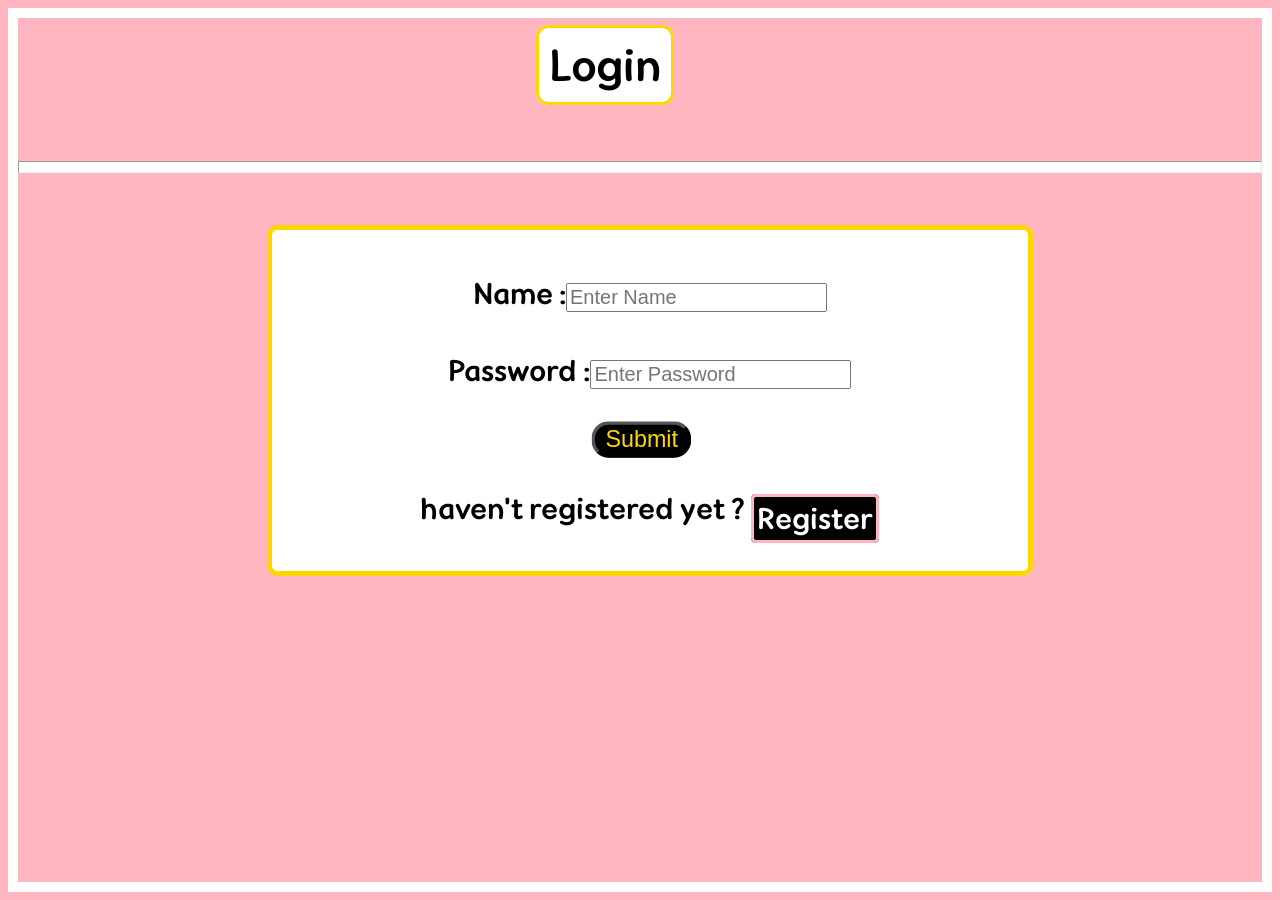
<file: index.html>
<html>
    <head>
        <title>Login</title>
        <link href="tabs/common.css" rel="stylesheet">
        <meta name="viewport" content="width=device-width">
    </head>
    <body>
        <h2 class="title">Login</h2><br><br><br><hr><br>
        <div class="login_container">
            <form id="login_form">
                <h4 class="input_bio">Name :<input type="text" placeholder="Enter Name" id="name"></h3>
    
                <h4 class="input_bio">Password :<input type="password" placeholder="Enter Password" id="pass"></h3>
                <button type="submit" id="submit_login">Submit</button>
                <p id="login_error" style="color:red;text-align:center;"></p>
                <h4 class="input_bio">haven't registered yet ? <a href="tabs/register.html">Register</a></h4>
            </form>
        </div>
        
        <script>
            let people=localStorage.getItem("people");
            console.log(people);
            let person =localStorage.getItem("person"+people);
            // student=JSON.parse(person);
            console.log(person);
            
            localStorage.setItem("current_login",null);

            let form=document.getElementById("login_form");
            form.addEventListener("submit",(e)=>{
                e.preventDefault();
                let login_details={name:document.getElementById("name").value,
                    pass:document.getElementById("pass").value
                }
                let past_current=JSON.parse(localStorage.getItem("current_login"));
                if (past_current){
                    let past_categ=past_current.categ_list;
                }
                
                if (people==null){
                    document.getElementById("login_error").innerHTML="Error:Please register!";
                }
                for (let i=1;i<=people;i++){
                    if (localStorage.getItem("person"+i)==JSON.stringify(login_details)){
                        console.log("yes found");
                        document.getElementById("login_error").innerHTML="";
                        login_details.person_no=i;
                        localStorage.setItem("current_login",JSON.stringify(login_details));
                        window.open("tabs/LifeLog.html","_self");
                    }
                    else{
                        document.getElementById("login_error").innerHTML="Error:Invalid details";
                    }

                }
            })
        </script>
    </body>
</html>
</file>
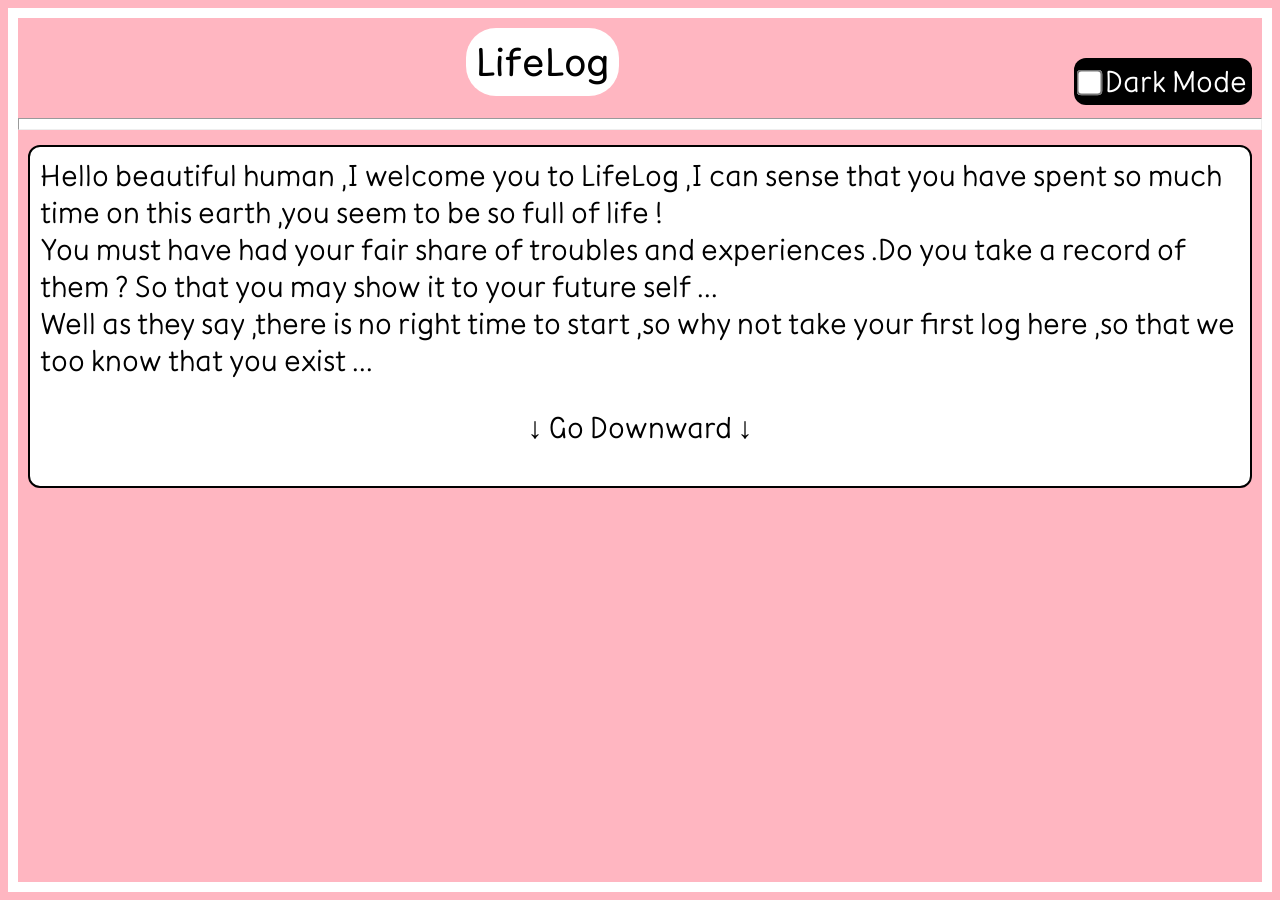
<file: LifeLog.html>
<html>
    <head>
        <title>LifeLog -List Your Life</title>
        <link href="LifeLog.css" rel="stylesheet">
        <meta name="viewport" content="width=device-width">
    </head>
    <body>
        <span>LifeLog</span>
        <!-- dark mode toggle button -->
        <label id="dark_mode"><input type="checkbox" id="dark">  Dark Mode</label>
        <br><br><hr>
        <div class="welcome">
            Hello beautiful human ,I welcome you to LifeLog ,I can sense that you have spent so much time on this earth ,you seem to be so full of life !<br>
            You must have had your fair share of troubles and experiences .Do you take a record of them ? So that you may show it to your future self ...
            <br> Well as they say ,there is no right time to start ,so why not take your first log here ,so that we too know that you exist ...
         <p>↓ Go Downward ↓</p> <!--Scroll to see main mechanism...-->
        </div>
       

        <div class="category">
        <p >Choose your categories -Which of these do you wish to keep a record of ?</p>
        <form id="choose_category"> 
        <!--The form will contain buttons to take input from user of the tabs he wishes to keep-->
        <div class="flex_category" >
        <button id ="reminders" class="category_button">Reminders <input type="checkbox" id="rem"></button>
        <button id ="hobbies" class="category_button">Hobbies <input type="checkbox" id="hob"></button>
        <button id="songs" class="category_button">Songs <input type="checkbox" id="son"></button>
        <button id="watched" class="category_button">Watched <input type="checkbox"id="wat"></button>
        <button id="quotes" class="category_button">Quotes <input type="checkbox" id="quo"></button>
        </div>
        <br>
        
        <p id="error_message" style="color:red;text-decoration: underline crimson;"></p>
        <!-- This error message is used for form validation, so that user must choose atleast 1 choice -->

        <!-- <div class="flex_category" >
        <button>Songs <input type="checkbox"></button>
        <button>Movies <input type="checkbox"></button>
        <button>Travel <input type="checkbox"></button>
        <button>Achievements <input type="checkbox"></button>
        <button>Series <input type="checkbox"></button>
        </div> -->

        <button type="submit" id="get_started">Get Started</button>
        <!-- This submit button is used to submit the form but not to the server ,so that we may use it to our advantage using event.preventDefault() -->
        </form>
        </div>
        <script src="LifeLog.js"></script> 
        <!-- External JS source -->
    </body>
</html>
</file>
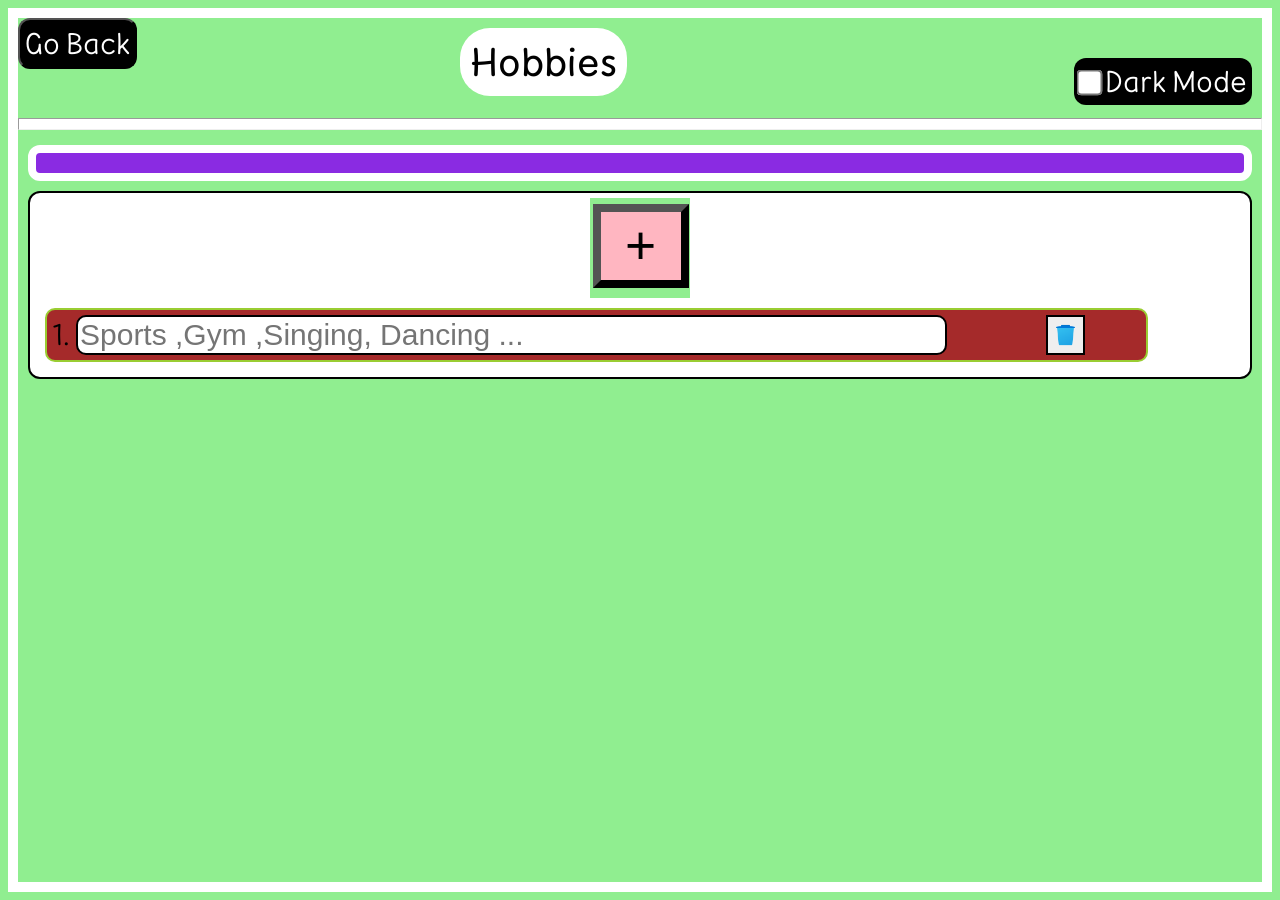
<file: tabs/hobbies.html>
<html>
    <head>
        <title>LifeLog -Hobbies</title>
        <link href="common.css" rel="stylesheet">
        <meta name="viewport" content="width=device-width">
        <style>
            body{background-color: lightgreen;}
        </style>
    </head>
    <body>
        <span class="title">Hobbies</span>
        <button id="go_back" class="category_button">Go Back</button>
        <label id="dark_mode"><input type="checkbox" id="dark">  Dark Mode</label>
        <br><br><hr>
        <div class="category" style="visibility:visible;">
        <div class="flex_category" id="navbar" >

        </div>                                                                                                                                                                                                                                                                                                                                                                                                                                                                                                                                                                                                                                                                                                                                                                                                                                          
        </div>
        <form id="hobbies">
        <div class="welcome">
            
            <div style="height:100px;width:100px;background-color: lightgreen;">
                <button id="add_new">+</button>
            </div>
            
            <div class="lists" >
            <li class="hobby"  type="1">
                    <input id="text_box" placeholder="Sports ,Gym ,Singing, Dancing ..." class="textbox">
                    <div id="icons"><button id="delete"><img src="../Icons/blueDeleteIcon.png"></button></button> </div>
                </li>
            </div>
            
        </div>
        </form>
        
        <script src="common.js"></script>
        <script>
            console.log(person_data);

            let add_button=document.getElementById("add_new");
    let add_rem=function(){
    let new_element=document.createElement("li");
    new_element.type="1";
    new_element.className="hobby";
    new_element.innerHTML='<input id="text_box" placeholder="..." class="textbox" ><div id="icons"><button id="delete"><img src="../Icons/blueDeleteIcon.png"> </div>';
    document.querySelector(".lists").appendChild(new_element);
    }

add_button.addEventListener("click",add_rem);

let list_cont=document.querySelector(".lists");
list_cont.addEventListener("click",function(e){
    let target=e.target;
    if (target.closest("input")){
        let all_rems=document.querySelectorAll("#text_box");
       if (target===all_rems[all_rems.length-1]){
        add_rem();
       }
    }
    else if (target.closest("button") || target.closest("img")){
        
        if (target.closest("button").id=="delete"){
            
            target.closest("li").remove();
            dynamic();
        }            
        }
})  

    add_button.addEventListener("mouseenter",()=>{
        add_button.style.transform="scale(4.05,4.05)";
        add_button.closest("div").style.transform="scale(1.05,1.05)";
    })
    add_button.addEventListener("mouseleave",()=>{
        add_button.style.transform="scale(4.0,4.0)";
        add_button.closest("div").style.transform="scale(1,1)";
    })

    let hobbies=person_data.hobbies || [] ;
    console.log(hobbies);
    if (hobbies[hobbies.length-1]==''){
        hobbies.pop()
    }
    console.log(hobbies);
    for (let i=0;i<hobbies.length;i++){
        add_rem();
        document.querySelectorAll(".textbox")[i].value=hobbies[i];
    }
    let submit=document.getElementById("hobbies");
    submit.addEventListener("submit",function(e){
        e.preventDefault();
        e.stopPropagation();
        
    })
    let dynamic =function(){
        hobbies=document.querySelectorAll(".textbox");
        hobbies=Array.from(hobbies).map(x=>x.value);
        person_data.hobbies=hobbies;
        localStorage.setItem("person_data"+person_no,JSON.stringify(person_data));
    }
    submit.addEventListener("input",function(e){
        let impact=e.target;
        dynamic();     

    })
        </script>
    </body>
    </html>
</file>
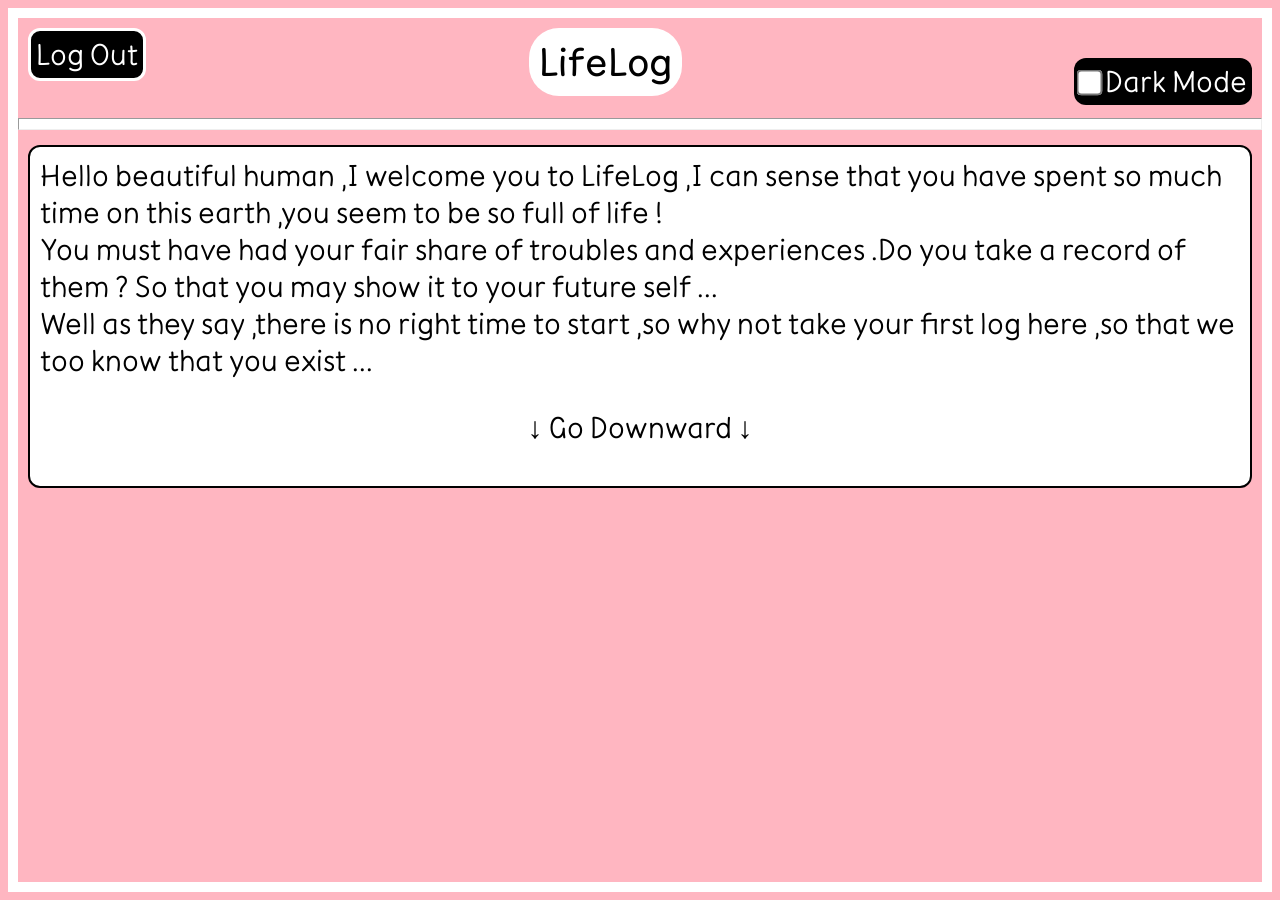
<file: tabs/LifeLog.html>
<html>
    <head>
        <title>LifeLog -List Your Life</title>
        <link href="LifeLog.css" rel="stylesheet">
        <meta name="viewport" content="width=device-width">
    </head>
    <body>
        <a id="Log_out" href="../index.html">Log Out</a>
        <span>LifeLog</span>
        <!-- dark mode toggle button -->
        <label id="dark_mode"><input type="checkbox" id="dark">  Dark Mode</label>
        <br><br><hr>
        <div class="welcome">
            Hello beautiful human ,I welcome you to LifeLog ,I can sense that you have spent so much time on this earth ,you seem to be so full of life !<br>
            You must have had your fair share of troubles and experiences .Do you take a record of them ? So that you may show it to your future self ...
            <br> Well as they say ,there is no right time to start ,so why not take your first log here ,so that we too know that you exist ...
         <p>↓ Go Downward ↓</p> <!--Scroll to see main mechanism...-->
        </div>
       

        <div class="category">
        <p >Choose your categories -Which of these do you wish to keep a record of ?</p>
        <form id="choose_category"> 
        <!--The form will contain buttons to take input from user of the tabs he wishes to keep-->
        <div class="flex_category" >
        <button id ="reminders" class="category_button">Reminders <input type="checkbox" id="rem"></button>
        <button id ="hobbies" class="category_button">Hobbies <input type="checkbox" id="hob"></button>
        <button id="songs" class="category_button">Songs <input type="checkbox" id="son"></button>
        <button id="watched" class="category_button">Watched <input type="checkbox"id="wat"></button>
        <button id="quotes" class="category_button">Quotes <input type="checkbox" id="quo"></button>
        </div>
        <br>
        
        <p id="error_message" style="color:red;text-decoration: underline crimson;"></p>
        <!-- This error message is used for form validation, so that user must choose atleast 1 choice -->

        <!-- <div class="flex_category" >
        <button>Songs <input type="checkbox"></button>
        <button>Movies <input type="checkbox"></button>
        <button>Travel <input type="checkbox"></button>
        <button>Achievements <input type="checkbox"></button>
        <button>Series <input type="checkbox"></button>
        </div> -->

        <button type="submit" id="get_started">Get Started</button>
        <!-- This submit button is used to submit the form but not to the server ,so that we may use it to our advantage using event.preventDefault() -->
        </form>
        </div>
        <script src="LifeLog.js"></script> 
        <!-- External JS source -->
    </body>
</html>
</file>
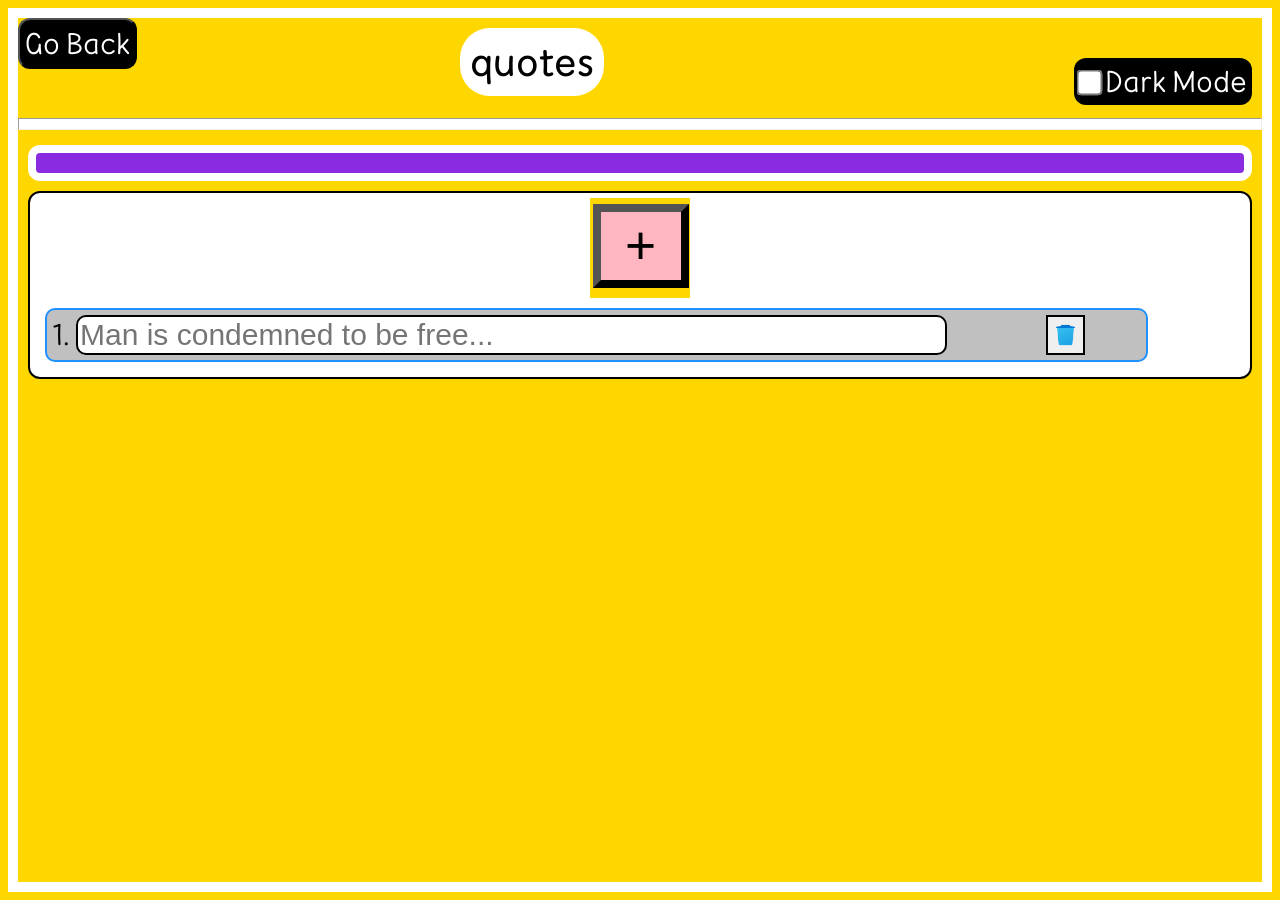
<file: tabs/quotes.html>
<html>
    <head>
        <title>LifeLog -Quotes</title>
        <link href="common.css" rel="stylesheet">
        <meta name="viewport" content="width=device-width">
        <style>
            body{background-color: gold;}
        </style>
    </head>
    <body>
        <span class="title">quotes</span>
        <button id="go_back" class="category_button">Go Back</button>
        <label id="dark_mode"><input type="checkbox" id="dark">  Dark Mode</label>
        <br><br><hr>
        <div class="category" style="visibility:visible;">
        <div class="flex_category" id="navbar" >

        </div>                                                                                                                                                                                                                                                                                                                                                                                                                                                                                                                                                                                                                                                                                                                                                                                                                                          
        </div>
        <form id="quotes">
        <div class="welcome">
            
            <div style="height:100px;width:100px;background-color: gold;">
                <button id="add_new">+</button>
            </div>
            
            <div class="lists" >
            <li class="quote"  type="1">
                    <input id="text_box" placeholder="Man is condemned to be free..." class="textbox">
                    <div id="icons"><button id="delete"><img src="../Icons/blueDeleteIcon.png"></button></button> </div>
                </li>
            </div>
            <!-- <button type="submit" id="done_rem">Done</button> -->
        </div>
        </form>
        
        <script src="common.js"></script>
        <script>
            console.log(person_data);

            let add_button=document.getElementById("add_new");
    let add_rem=function(){
    let new_element=document.createElement("li");
    new_element.type="1";
    new_element.className="quote";
    new_element.innerHTML='<input id="text_box" placeholder="..." class="textbox" ><div id="icons"><button id="delete"><img src="../Icons/blueDeleteIcon.png"> </div>';
    document.querySelector(".lists").appendChild(new_element);
    }

add_button.addEventListener("click",add_rem);

let list_cont=document.querySelector(".lists");
list_cont.addEventListener("click",function(e){
    let target=e.target;
    if (target.closest("input")){
        let all_rems=document.querySelectorAll("#text_box");
       if (target===all_rems[all_rems.length-1]){
        add_rem();
       }
    }
    else if (target.closest("button") || target.closest("img")){
        
        if (target.closest("button").id=="delete"){
            
            target.closest("li").remove();
            dynamic();
        }            
        }
})  

    add_button.addEventListener("mouseenter",()=>{
        add_button.style.transform="scale(4.05,4.05)";
        add_button.closest("div").style.transform="scale(1.05,1.05)";
    })
    add_button.addEventListener("mouseleave",()=>{
        add_button.style.transform="scale(4.0,4.0)";
        add_button.closest("div").style.transform="scale(1,1)";
    })

    let quotes=person_data.quotes || [] ;
    console.log(quotes);
    if (quotes[quotes.length-1]==''){
        quotes.pop()
    }
    console.log(quotes);
    for (let i=0;i<quotes.length;i++){
        add_rem();
        document.querySelectorAll(".textbox")[i].value=quotes[i];
    }
    let submit=document.getElementById("quotes");
    submit.addEventListener("submit",function(e){
        e.preventDefault();
        e.stopPropagation();
        
    })
    let dynamic =function(){
        quotes=document.querySelectorAll(".textbox");
        quotes=Array.from(quotes).map(x=>x.value);
        person_data.quotes=quotes;
        localStorage.setItem("person_data"+person_no,JSON.stringify(person_data));
    }
    submit.addEventListener("input",function(e){
        let impact=e.target;
        dynamic();     

    })
        </script>
    </body>
    </html>
</file>
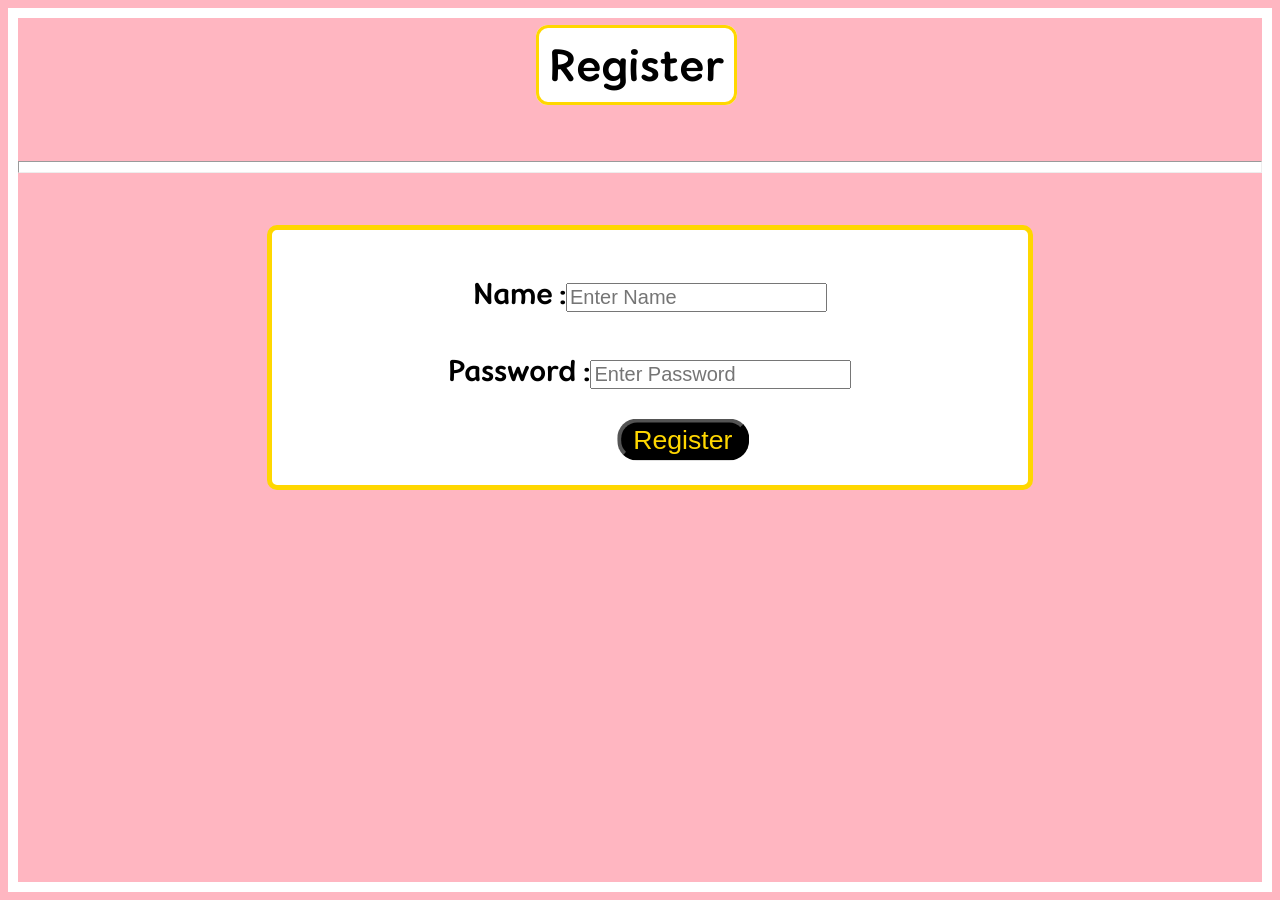
<file: tabs/register.html>
<html>
    <head>
        <title>Register</title>
        <link href="common.css" rel="stylesheet">
        <meta name="viewport" content="width=device-width">
    </head>
    <body>
        <h2 class="title">Register</h2><br><br><br><hr><br>
        <div class="login_container">
            <form id="register_form">
                <h4 class="input_bio">Name :<input type="text" placeholder="Enter Name" id="name"></h3>
                
                <h4 class="input_bio">Password :<input type="password" placeholder="Enter Password" id="pass"></h3>
                <button type="submit" id="submit_register">Register</button>
            </form>
        </div>
        <button id="reset_data" style="visibility: hidden;">Reset Student Data</button>
        <script>
            let register_form=document.getElementById("register_form");
            let people=localStorage.getItem("people");
            console.log(typeof(people),people);
            register_form.addEventListener("submit",function(e){
                e.preventDefault();
                let student_details={name:document.getElementById("name").value,
                    pass:document.getElementById("pass").value
                }
                people++;
                localStorage.setItem("people",JSON.stringify(people));
                localStorage.setItem("person"+people,JSON.stringify(student_details));
                window.open("../index.html","_self");
            });

            let reset=document.getElementById("reset_data");
            reset.addEventListener("click",function(){
                for (let i=0;i<people;i++){
                    localStorage.removeItem("person"+people);
                }
                localStorage.setItem("people",0);
                localStorage.removeItem("current_login");
                console.log(localStorage.getItem("people"));
            })
        </script>
    </body>
</html>
</file>
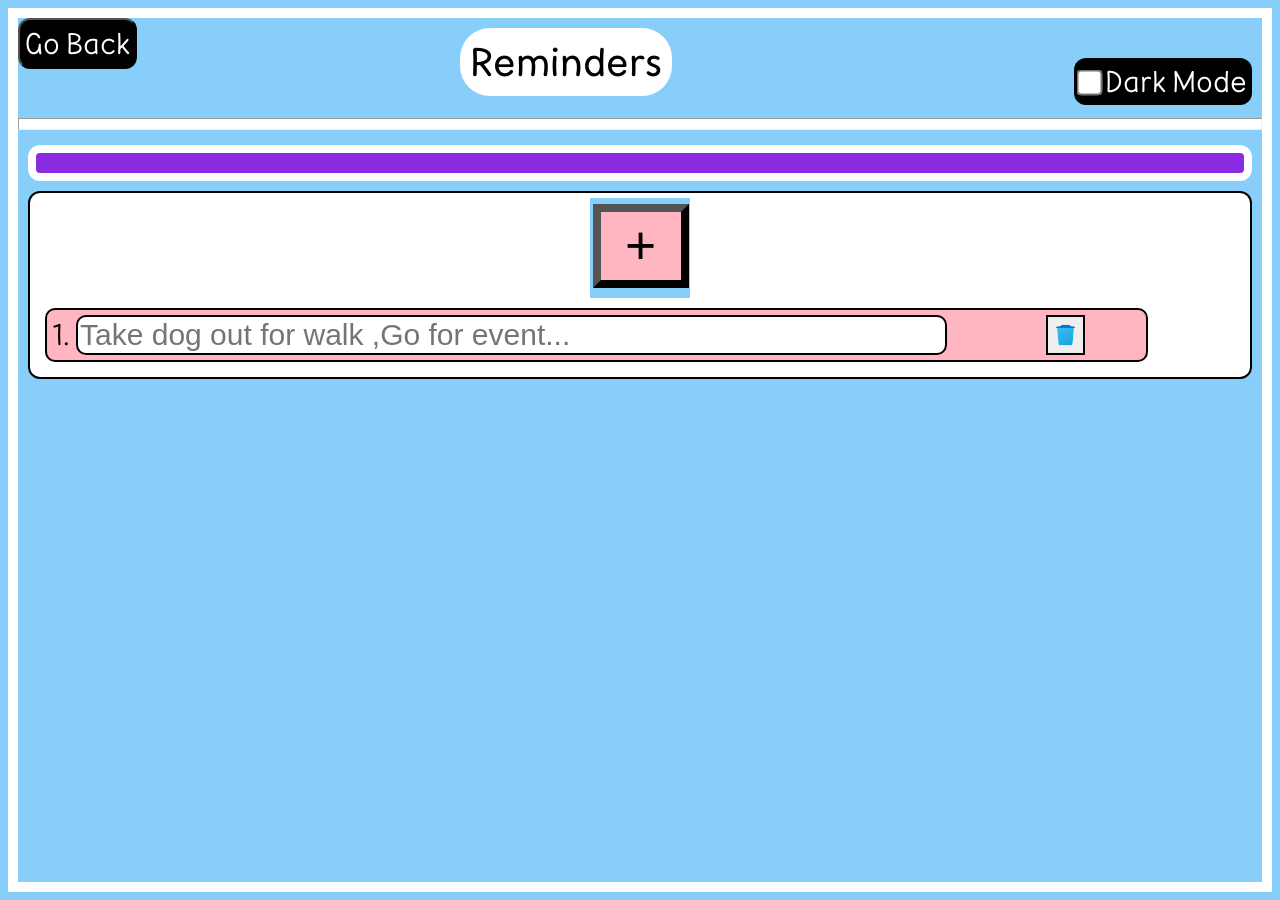
<file: tabs/reminders.html>
<html>
    <head>
        <title>LifeLog -Reminders</title>
        <link href="common.css" rel="stylesheet">
        <meta name="viewport" content="width=device-width">
        <style>
            body{background-color: lightskyblue;width:auto;}
        </style>
    </head>
    <body>
        <span class="title">Reminders</span>
        <button id="go_back" class="category_button">Go Back</button>
        <label id="dark_mode"><input type="checkbox" id="dark">  Dark Mode</label>
        <br><br><hr>
        <div class="category" style="visibility:visible;">
        <div class="flex_category" id="navbar" >

        </div>                                                                                                                                                                                                                                                                                                                                                                                                                                                                                                                                                                                                                                                                                                                                                                                                                                          
        </div>
        <form id="reminders">
        <div class="welcome">
            
            <div style="height:100px;width:100px;background-color: lightskyblue;">
                <button id="add_new">+</button>
            </div>
            
            <div class="lists" >
            <li class="reminder"  type="1">
                    <input id="text_box" placeholder="Take dog out for walk ,Go for event..." class="textbox">
                    <div id="icons"><button id="delete"><img src="../Icons/blueDeleteIcon.png"></button></button> </div>
                </li>
            </div>
            <!-- <button type="submit" id="done_rem">Done</button> -->
        </div>
        </form>
        
        <script src="common.js"></script>
        <script>
            console.log(person_data);

            let add_button=document.getElementById("add_new");
    let add_rem=function(){
    let new_element=document.createElement("li");
    new_element.type="1";
    new_element.className="reminder";
    new_element.innerHTML='<input id="text_box" placeholder="..." class="textbox" ><div id="icons"><button id="delete"><img src="../Icons/blueDeleteIcon.png"> </div>';
    document.querySelector(".lists").appendChild(new_element);
    }

add_button.addEventListener("click",add_rem);

let list_cont=document.querySelector(".lists");
list_cont.addEventListener("click",function(e){
    let target=e.target;
    if (target.closest("input")){
        let all_rems=document.querySelectorAll("#text_box");
       if (target===all_rems[all_rems.length-1]){
        add_rem();
       }
    }
    else if (target.closest("button") || target.closest("img")){
        
        if (target.closest("button").id=="delete"){
            
            target.closest("li").remove();
            dynamic();
        }            
        }
})  

    add_button.addEventListener("mouseenter",()=>{
        add_button.style.transform="scale(4.05,4.05)";
        add_button.closest("div").style.transform="scale(1.05,1.05)";
    })
    add_button.addEventListener("mouseleave",()=>{
        add_button.style.transform="scale(4.0,4.0)";
        add_button.closest("div").style.transform="scale(1,1)";
    })

    let reminders=person_data.reminders || [] ;
    console.log(reminders);
    if (reminders[reminders.length-1]==''){
        reminders.pop()
    }
    console.log(reminders);
    for (let i=0;i<reminders.length;i++){
        add_rem();
        document.querySelectorAll(".textbox")[i].value=reminders[i];
    }
    let submit=document.getElementById("reminders");
    submit.addEventListener("submit",function(e){
        e.preventDefault();
        e.stopPropagation();
        
    })
    let dynamic =function(){
        reminders=document.querySelectorAll(".textbox");
        reminders=Array.from(reminders).map(x=>x.value);
        person_data.reminders=reminders;
        localStorage.setItem("person_data"+person_no,JSON.stringify(person_data));
    }
    submit.addEventListener("input",function(e){
        let impact=e.target;
        dynamic();     

    })
        </script>
    </body>
    </html>
</file>
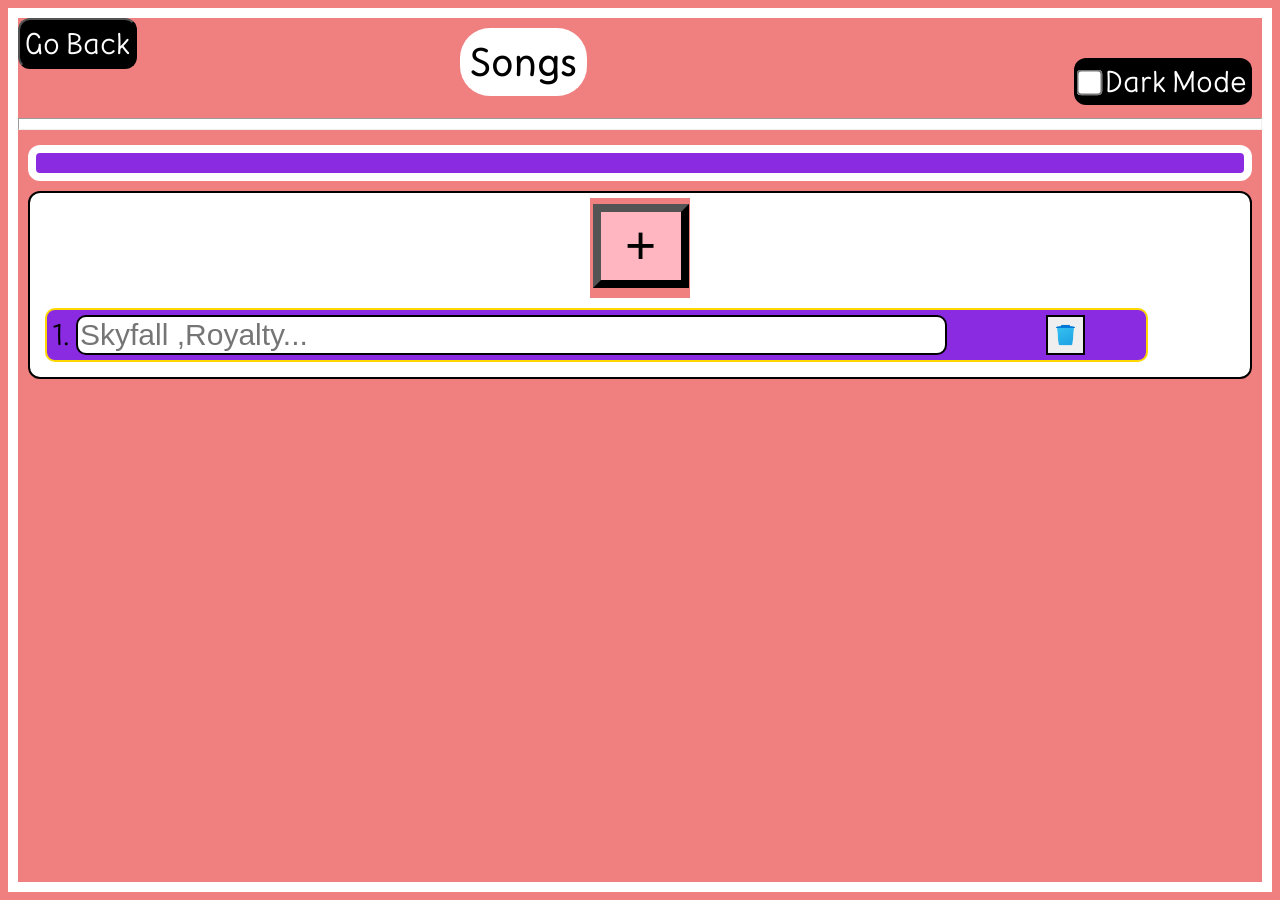
<file: tabs/songs.html>
<html>
    <head>
        <title>LifeLog -Songs</title>
        <link href="common.css" rel="stylesheet">
        <meta name="viewport" content="width=device-width">
        <style>
            body{background-color: lightcoral;}
        </style>
    </head>
    <body>
        <span class="title">Songs</span>
        <button id="go_back" class="category_button">Go Back</button>
        <label id="dark_mode"><input type="checkbox" id="dark">  Dark Mode</label>
        <br><br><hr>
        <div class="category" style="visibility:visible;">
        <div class="flex_category" id="navbar" >

        </div>                                                                                                                                                                                                                                                                                                                                                                                                                                                                                                                                                                                                                                                                                                                                                                                                                                          
        </div>
        <form id="songs">
        <div class="welcome">
            
            <div style="height:100px;width:100px;background-color: lightcoral;">
                <button id="add_new">+</button>
            </div>
            
            <div class="lists" >
            <li class="song"  type="1">
                    <input id="text_box" placeholder="Skyfall ,Royalty..." class="textbox">
                    <div id="icons"><button id="delete"><img src="../Icons/blueDeleteIcon.png"></button></button> </div>
                </li>
            </div>
            <!-- <button type="submit" id="done_rem">Done</button> -->
        </div>
        </form>
        
        <script src="common.js"></script>
        <script>
            console.log(person_data);

            let add_button=document.getElementById("add_new");
    let add_rem=function(){
    let new_element=document.createElement("li");
    new_element.type="1";
    new_element.className="song";
    new_element.innerHTML='<input id="text_box" placeholder="..." class="textbox" ><div id="icons"><button id="delete"><img src="../Icons/blueDeleteIcon.png"> </div>';
    document.querySelector(".lists").appendChild(new_element);
    }

add_button.addEventListener("click",add_rem);

let list_cont=document.querySelector(".lists");
list_cont.addEventListener("click",function(e){
    let target=e.target;
    if (target.closest("input")){
        let all_rems=document.querySelectorAll("#text_box");
       if (target===all_rems[all_rems.length-1]){
        add_rem();
       }
    }
    else if (target.closest("button") || target.closest("img")){
        
        if (target.closest("button").id=="delete"){
            
            target.closest("li").remove();
            dynamic();
        }            
        }
})  

    add_button.addEventListener("mouseenter",()=>{
        add_button.style.transform="scale(4.05,4.05)";
        add_button.closest("div").style.transform="scale(1.05,1.05)";
    })
    add_button.addEventListener("mouseleave",()=>{
        add_button.style.transform="scale(4.0,4.0)";
        add_button.closest("div").style.transform="scale(1,1)";
    })

    let songs=person_data.songs || [] ;
    console.log(songs);
    if (songs[songs.length-1]==''){
        songs.pop()
    }
    console.log(songs);
    for (let i=0;i<songs.length;i++){
        add_rem();
        document.querySelectorAll(".textbox")[i].value=songs[i];
    }
    let submit=document.getElementById("songs");
    submit.addEventListener("submit",function(e){
        e.preventDefault();
        e.stopPropagation();
        
    })
    let dynamic =function(){
        songs=document.querySelectorAll(".textbox");
        songs=Array.from(songs).map(x=>x.value);
        person_data.songs=songs;
        localStorage.setItem("person_data"+person_no,JSON.stringify(person_data));
    }
    submit.addEventListener("input",function(e){
        let impact=e.target;
        dynamic();     

    })
        </script>
    </body>
    </html>
</file>
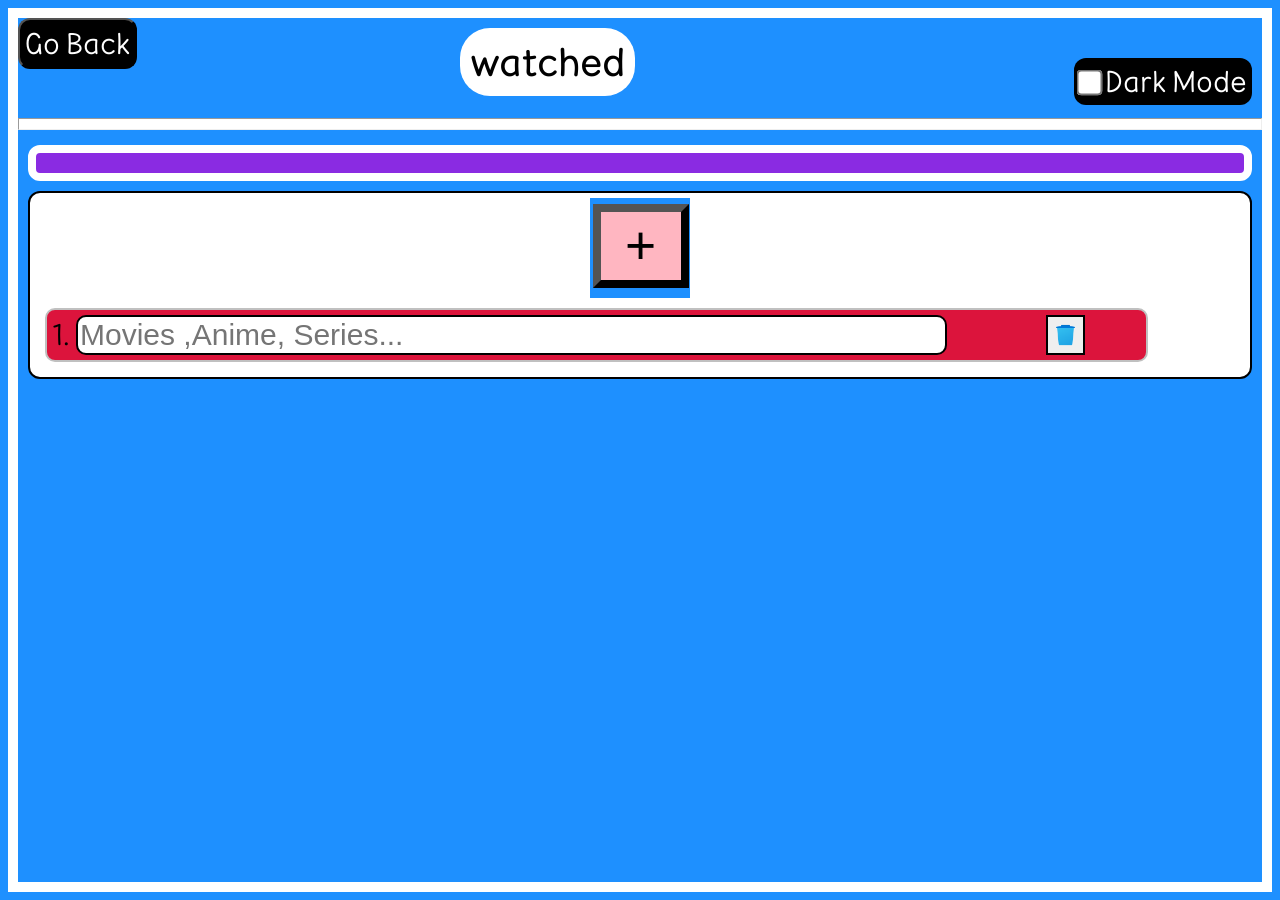
<file: tabs/watched.html>
<html>
    <head>
        <title>LifeLog -Watched</title>
        <link href="common.css" rel="stylesheet">
        <meta name="viewport" content="width=device-width">
        <style>
            body{background-color: dodgerblue}
        </style>
    </head>
    <body>
        <span class="title">watched</span>
        <button id="go_back" class="category_button">Go Back</button>
        <label id="dark_mode"><input type="checkbox" id="dark">  Dark Mode</label>
        <br><br><hr>
        <div class="category" style="visibility:visible;">
        <div class="flex_category" id="navbar" >

        </div>                                                                                                                                                                                                                                                                                                                                                                                                                                                                                                                                                                                                                                                                                                                                                                                                                                          
        </div>
        <form id="watched">
        <div class="welcome">
            
            <div style="height:100px;width:100px;background-color: dodgerblue;">
                <button id="add_new">+</button>
            </div>
            
            <div class="lists" >
            <li class="watch"  type="1">
                    <input id="text_box" placeholder="Movies ,Anime, Series..." class="textbox">
                    <div id="icons"><button id="delete"><img src="../Icons/blueDeleteIcon.png"></button></button> </div>
                </li>
            </div>
            
        </div>
        </form>
        
        <script src="common.js"></script>
        <script>
            console.log(person_data);

            let add_button=document.getElementById("add_new");
    let add_rem=function(){
    let new_element=document.createElement("li");
    new_element.type="1";
    new_element.className="watch";
    new_element.innerHTML='<input id="text_box" placeholder="..." class="textbox" ><div id="icons"><button id="delete"><img src="../Icons/blueDeleteIcon.png"> </div>';
    document.querySelector(".lists").appendChild(new_element);
    }

add_button.addEventListener("click",add_rem);

let list_cont=document.querySelector(".lists");
list_cont.addEventListener("click",function(e){
    let target=e.target;
    if (target.closest("input")){
        let all_rems=document.querySelectorAll("#text_box");
       if (target===all_rems[all_rems.length-1]){
        add_rem();
       }
    }
    else if (target.closest("button") || target.closest("img")){
        
        if (target.closest("button").id=="delete"){
            
            target.closest("li").remove();
            dynamic();
        }            
        }
})  

    add_button.addEventListener("mouseenter",()=>{
        add_button.style.transform="scale(4.05,4.05)";
        add_button.closest("div").style.transform="scale(1.05,1.05)";
    })
    add_button.addEventListener("mouseleave",()=>{
        add_button.style.transform="scale(4.0,4.0)";
        add_button.closest("div").style.transform="scale(1,1)";
    })

    let watched=person_data.watched || [] ;
    console.log(watched);
    if (watched[watched.length-1]==''){
        watched.pop()
    }
    console.log(watched);
    for (let i=0;i<watched.length;i++){
        add_rem();
        document.querySelectorAll(".textbox")[i].value=watched[i];
    }
    let submit=document.getElementById("watched");
    submit.addEventListener("submit",function(e){
        e.preventDefault();
        e.stopPropagation();
        
    })
    let dynamic =function(){
        watched=document.querySelectorAll(".textbox");
        watched=Array.from(watched).map(x=>x.value);
        person_data.watched=watched;
        localStorage.setItem("person_data"+person_no,JSON.stringify(person_data));
    }
    submit.addEventListener("input",function(e){
        let impact=e.target;
        dynamic();     

    })
        </script>
    </body>
    </html>
</file>
<file: tabs/common.css>
/* Creating own font-family-> Cause */
@font-face{
    font-family:"Cause";
    src:url('../Fonts/Cause/Cause-VariableFont_wght.ttf'),
    url('../Fonts/Cause/static/Cause-Bold.ttf'),
}

body{
    background-color:lightpink;
    font-family: 'Cause';
    border:10px solid white;
    font-size: 30px;
    /* width:fit-content; */
    /* padding:10px; */
    transition :background-color 2s,color 2s;
}


/* span is for title of webpage and also very important */
span.title{
    background-color: white;
    font-size:40px;
    font-weight:500;
    padding:10px;
    border-radius: 30px;
    position:relative;
    left:26%;
    top:20px;
}
hr{
    height:10px;
    background-color: white;
}

/* HTML content :*/
div.welcome{
    font-family: 'Cause';
    background-color: white;
    border:2px solid black ;
    border-radius:12px;
    /* height:fit-content; */
    /* width:fit-content; */
    padding:5px;
    margin:10px;
    display:flex;
    flex-direction: column;
    align-items: center;
}


div.category{
    visibility:hidden;
    background-color:blueviolet;
    color:white;
    text-align:center;
    border:8px solid white;
    border-radius: 12px;
    margin:10px;
    padding:10px;
}
.flex_category{display:flex;
    justify-content: space-around;
}

.category_button{
    font-size:30px;
    font-family:"Cause";
    padding:5px;
    border-radius:12px;
    background-color: black;
    color:white;
}

/* To enhance the checkboxes */
div.flex_category input[type="checkbox"]{
    scale: 2;
    position:relative;
    bottom:2px;
    accent-color:red; /*Accent color is used to change color of interactive elements such as checkboxes,radio ,range ,etc*/
}
#get_started{
    font-size:40px;
    padding:5px;
    border-radius:5px;
    background-image:linear-gradient(to right,white 40%, lightpink 60%);
    color:black;
    border-right:18px ridge black;
    
}
a{
    background-color:black;
    padding:3px;
    border:3px solid lightpink;
    border-radius:5px;
    color:white;
    text-decoration: none;
    position:relative;
    top:10px;    
}

/* for going back to original Homepage */
#go_back{
    float:left;
    transition :background-color 2s,color 2s;
}
/* for the dark mode button encapsulating the checkbox too */
#dark_mode{
    float:right;
    position:relative;
    top:30px;
    margin:10px;
    font-size:30px;
    font-family:"Cause";
    padding:5px;
    border-radius:12px;
    background-color: black;
    color:white;
    transition :background-color 2s,color 2s;
}
/* for the dark mode checkbox */
#dark{
    scale:2;
    padding:15px;
    position:relative;
    bottom:3px;
    accent-color: blueviolet;
}

#add_new{
    transform: scale(4,4);
    position:relative;
    transform-origin:top left;
    top:6px;left:3px;
    background-color: lightpink;
    }

.lists{
    width:100%;
}
.reminder ,.hobby, .song, .watch ,.quote{
    background-color:lightpink;
    
    border:2px solid black;
    border-radius:10px;
    width:90%;
    padding:5px;
    margin:10px;
    align-items: center;
    justify-content: space-evenly;
}
.hobby{
    background-color:brown;
    border:2px solid yellowgreen;
}
.song{
    background-color:blueviolet;
    border:2px solid gold;
}
.watch{
    background-color:crimson;
    border:2px solid silver;
}
.quote{
    background-color:silver;
    border:2px solid dodgerblue;
}
#text_box{
    font-size: 30px;
    width:80%;
    border:2px solid black;    
    position:relative;
    border-radius:10px;
}
#icons{
    width: 10px;
    display:flex;
    float:right;
    transform:translate(-85px,5px);
}
#delete{
    border:2px solid black;
transform:translateY(-5px);
height:3em;
width:3em;
padding:4px;
}
img{
    height:2em;
width:2em;
cursor:pointer;
}





h2.title{
text-align:center;
display:inline;
background-color: white;
border: 3px solid gold;
border-radius: 12px;
text-decoration:bold;
margin:20px;
position:relative;
left:40%;
padding:10px;
top:20px;
}
div.login_container{
border-radius:10px;
background-color:white;
padding:5px;
width:60%;
position:relative;
left:20%;
border:5px solid gold;
}
h4.input_bio{
    text-align:center;
}
button#submit_register{
    scale:2;
    border-radius:10px;
    background-color:black;
    color:gold;
    position:relative;
    left:50%;
   

}
button#submit_login{
    scale:1.75;
    border-radius:10px;
    background-color:black;
    color:gold;
    position:relative;
    left:45%
}
#name ,#pass{
    font-size:20px;
}
</file>
<file: LifeLog.css>
/* Creating own font-family-> Cause */
@font-face{
    font-family:"Cause";
    src:url('Fonts/Cause/Cause-VariableFont_wght.ttf'),
    url('Fonts/Cause/static/Cause-Bold.ttf'),
}
/* Animation for category list scroll to see */
@keyframes Show {
    from {opacity:0;}
    to {opacity:2;}
}

@keyframes dark{
    from {background-color: lightpink;}
    to {background-color: black;
    }
}
@keyframes light{
    from {background-color: black;}
    to {background-color: ligthpink;
    }
}

body{
    background-color:lightpink;
    font-family: 'Cause';
    border:10px solid white;
    font-size: 30px;
    width:fit-content;
    /* padding:10px; */
    transition :background-color 2s,color 2s;
}

p{text-align:center;}

/* span is for title of webpage and also very important */
span{
    background-color: white;
    font-size:40px;
    font-weight:500;
    padding:10px;
    border-radius: 30px;
    position:relative;
    left:35vw;
    top:20px;
}
hr{
    height:10px;
    background-color: white;
}

/* HTML content :*/
div.welcome{
    font-family: 'Cause';
    background-color: white;
    border:2px solid black ;
    border-radius:12px;
    height:fit-content;
    width:fit-content;
    padding:10px;
    margin:10px;
}


div.category{
    visibility:hidden;
    background-color:blueviolet;
    color:white;
    text-align:center;
    border:8px solid white;
    border-radius: 12px;
    margin:10px;
    padding:10px;
}
.flex_category{display:flex;
    justify-content: space-around;
}

.category_button{
    font-size:30px;
    font-family:"Cause";
    padding:5px;
    border-radius:12px;
    background-color: black;
    color:white;
}

/* To enhance the checkboxes */
div.flex_category input[type="checkbox"]{
    scale: 2;
    position:relative;
    bottom:2px;
    accent-color:red; /*Accent color is used to change color of interactive elements such as checkboxes,radio ,range ,etc*/
}
#get_started{
    font-size:40px;
    padding:5px;
    border-radius:5px;
    background-image:linear-gradient(to right,white 40%, lightpink 60%);
    color:black;
    border-right:18px ridge black;
    
}
a{
    background-color:black;
    padding:6px;
    border:3px solid white;
    border-radius:5px;
    color:white;
    text-decoration: none;
}

/* for going back to original Homepage */
#go_back{
    float:left;
    transition :background-color 2s,color 2s;
}
/* for the dark mode button encapsulating the checkbox too */
#dark_mode{
    float:right;
    position:relative;
    top:30px;
    margin:10px;
    font-size:30px;
    font-family:"Cause";
    padding:5px;
    border-radius:12px;
    background-color: black;
    color:white;
    transition :background-color 2s,color 2s;
}
/* for the dark mode checkbox */
#dark{
    scale:2;
    padding:15px;
    position:relative;
    bottom:3px;
    accent-color: blueviolet;
}
</file>
<file: tabs/LifeLog.css>
/* Creating own font-family-> Cause */
@font-face{
    font-family:"Cause";
    src:url('../Fonts/Cause/Cause-VariableFont_wght.ttf'),
    url('../Fonts/Cause/static/Cause-Bold.ttf'),
}
/* Animation for category list scroll to see */
@keyframes Show {
    from {opacity:0;}
    to {opacity:2;}
}

@keyframes dark{
    from {background-color: lightpink;}
    to {background-color: black;
    }
}
@keyframes light{
    from {background-color: black;}
    to {background-color: ligthpink;
    }
}

body{
    background-color:lightpink;
    font-family: 'Cause';
    border:10px solid white;
    font-size: 30px;
    /* width:fit-content; */
    /* padding:10px; */
    transition :background-color 2s,color 2s;
}

p{text-align:center;}

/* span is for title of webpage and also very important */
span{
    background-color: white;
    font-size:40px;
    font-weight:500;
    padding:10px;
    border-radius: 30px;
    position:relative;
    left:30%;
    top:20px;
}
hr{
    height:10px;
    background-color: white;
}

/* HTML content :*/
div.welcome{
    font-family: 'Cause';
    background-color: white;
    border:2px solid black ;
    border-radius:12px;
    height:fit-content;
    /* width:fit-content; */
    padding:10px;
    margin:10px;
}


div.category{
    visibility:hidden;
    background-color:blueviolet;
    color:white;
    text-align:center;
    border:8px solid white;
    border-radius: 12px;
    margin:10px;
    padding:10px;
}
.flex_category{display:flex;
    justify-content: space-around;
}

.category_button{
    font-size:30px;
    font-family:"Cause";
    padding:5px;
    border-radius:12px;
    background-color: black;
    color:white;
}

/* To enhance the checkboxes */
div.flex_category input[type="checkbox"]{
    scale: 2;
    position:relative;
    bottom:2px;
    accent-color:red; /*Accent color is used to change color of interactive elements such as checkboxes,radio ,range ,etc*/
}
#get_started{
    font-size:40px;
    padding:5px;
    border-radius:5px;
    background-image:linear-gradient(to right,white 40%, lightpink 60%);
    color:black;
    border-right:18px ridge black;
    
}
a{
    background-color:black;
    padding:6px;
    border:3px solid white;
    border-radius:5px;
    color:white;
    text-decoration: none;
}

/* for going back to original Homepage */
#go_back{
    float:left;
    transition :background-color 2s,color 2s;
}
/* for the dark mode button encapsulating the checkbox too */
#dark_mode{
    float:right;
    position:relative;
    top:30px;
    margin:10px;
    font-size:30px;
    font-family:"Cause";
    padding:5px;
    border-radius:12px;
    background-color: black;
    color:white;
    transition :background-color 2s,color 2s;
}
/* for the dark mode checkbox */
#dark{
    scale:2;
    padding:15px;
    position:relative;
    bottom:3px;
    accent-color: blueviolet;
}
#Log_out{
    float:left;
    position:relative;
    top:0px;
    margin:10px;
    font-size:30px;
    font-family:"Cause";
    padding:5px;
    border-radius:12px;
    background-color: black;
    color:white;
    transition :background-color 0.25s,color 0.25s;
    cursor:pointer;
}
#Log_out:active{
    color:black;
    background-color: white;
}
</file>
